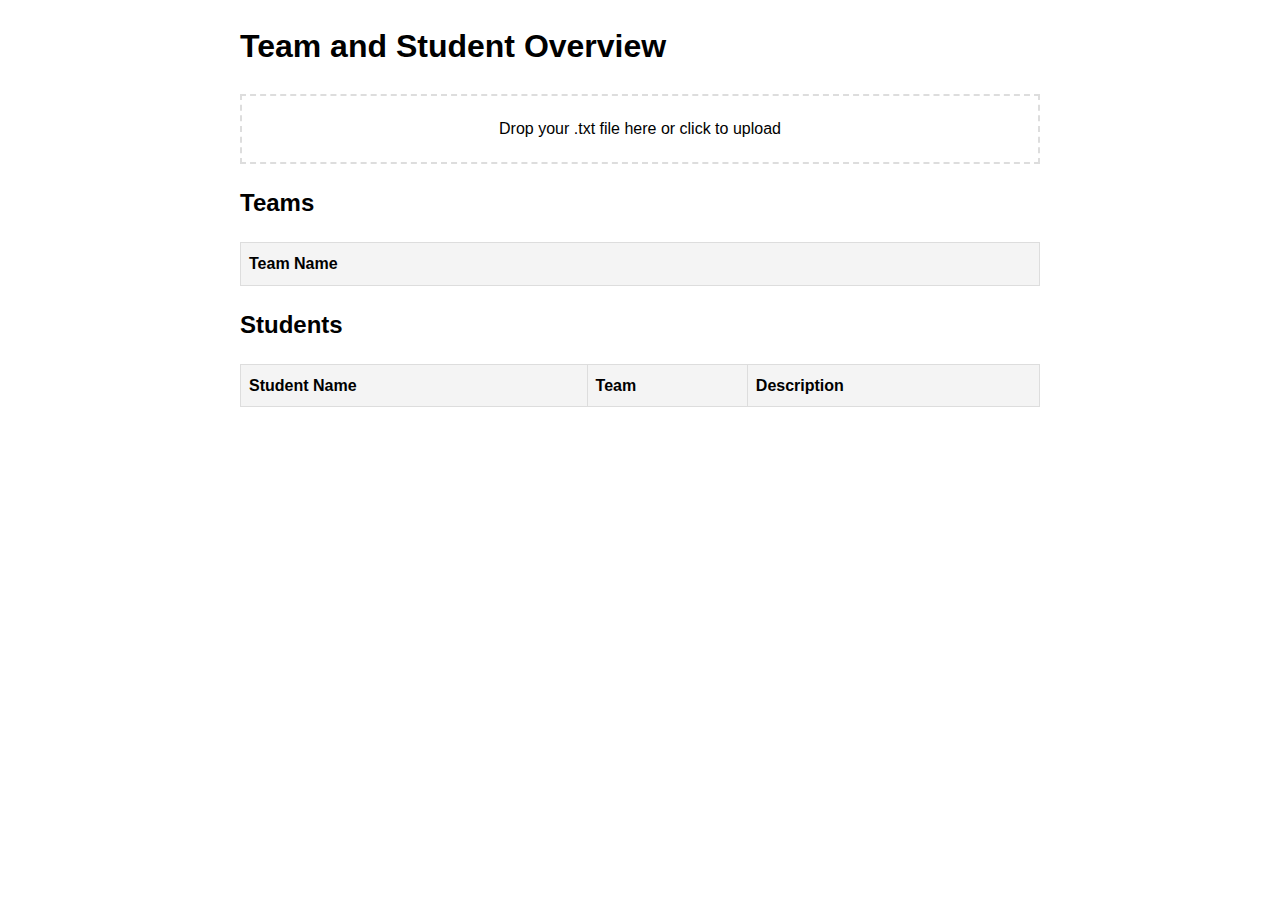
<file: Oppgave_uke1/index.html>
<!DOCTYPE html>
<html lang="en">
  <head>
    <meta charset="UTF-8" />
    <meta name="viewport" content="width=device-width, initial-scale=1.0" />
    <title>Team and Student Overview</title>
    <link rel="stylesheet" href="style.css" />
  </head>
  <body>
    <div class="container">
      <h1>Team and Student Overview</h1>
      <div id="dropZone">Drop your .txt file here or click to upload</div>
      <h2>Teams</h2>
      <table id="teamTable">
        <thead>
          <tr>
            <th>Team Name</th>
          </tr>
        </thead>
        <tbody></tbody>
      </table>
      <h2>Students</h2>
      <table id="studentTable">
        <thead>
          <tr>
            <th>Student Name</th>
            <th>Team</th>
            <th>Description</th>
          </tr>
        </thead>
        <tbody></tbody>
      </table>
    </div>

    <script src="app.js" />
  </body>
</html>
</file>
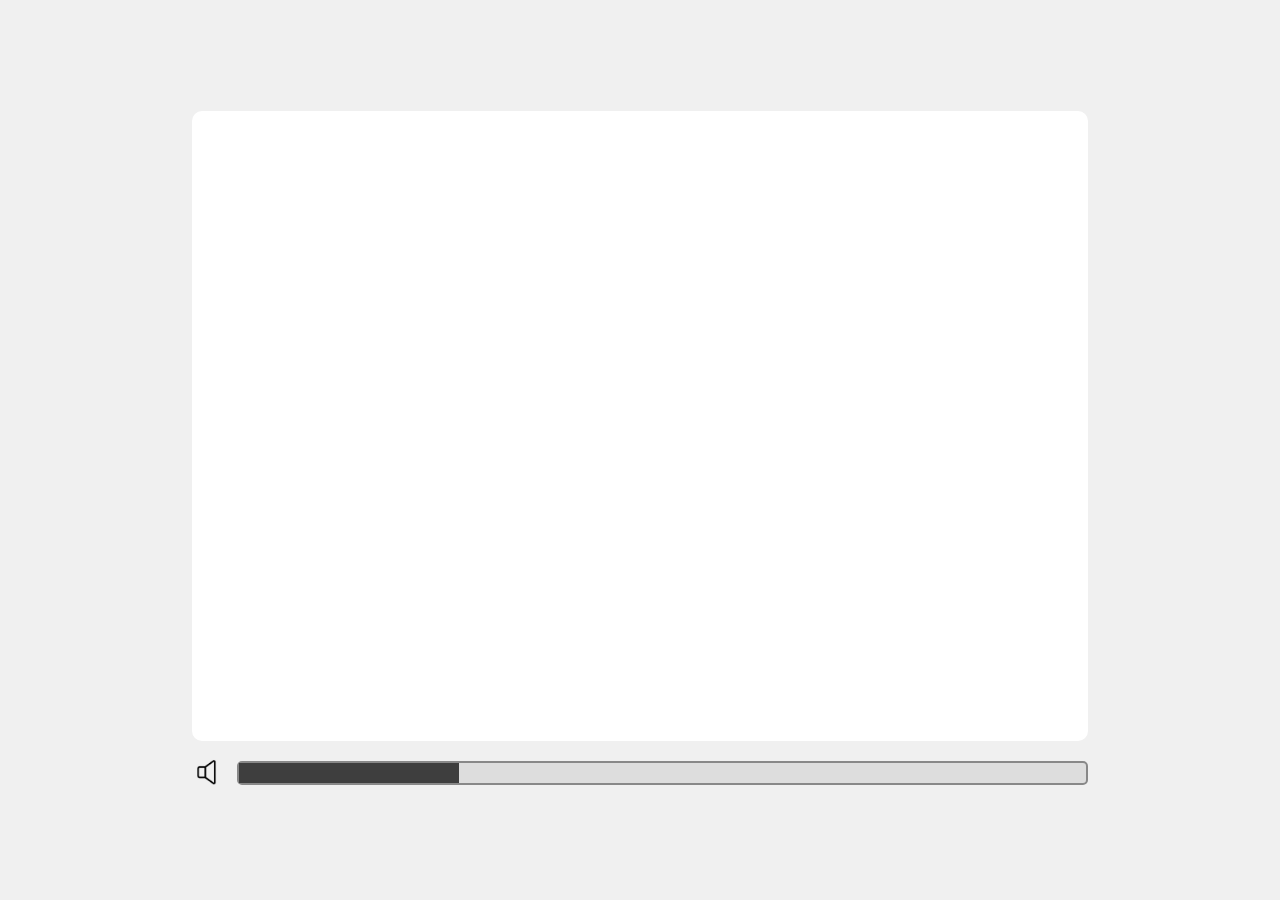
<file: volumeControl/index.html>
<!DOCTYPE html>
<html lang="en">
  <head>
    <meta charset="UTF-8" />
    <meta name="viewport" content="width=device-width, initial-scale=1.0" />
    <link rel="stylesheet" href="./style.css">
    <title>Volume Control</title>
  </head>
  <body>
   
    <div id="main"></div>
    <div class="volume">
      <img src="./images/volume.png" alt="volume-icon">
      <div id="volume-bar">
         <div id="volume-fill"></div>
       </div>
    </div>
    
    <script src="./app.js"></script>
  </body>
</html>
</file>
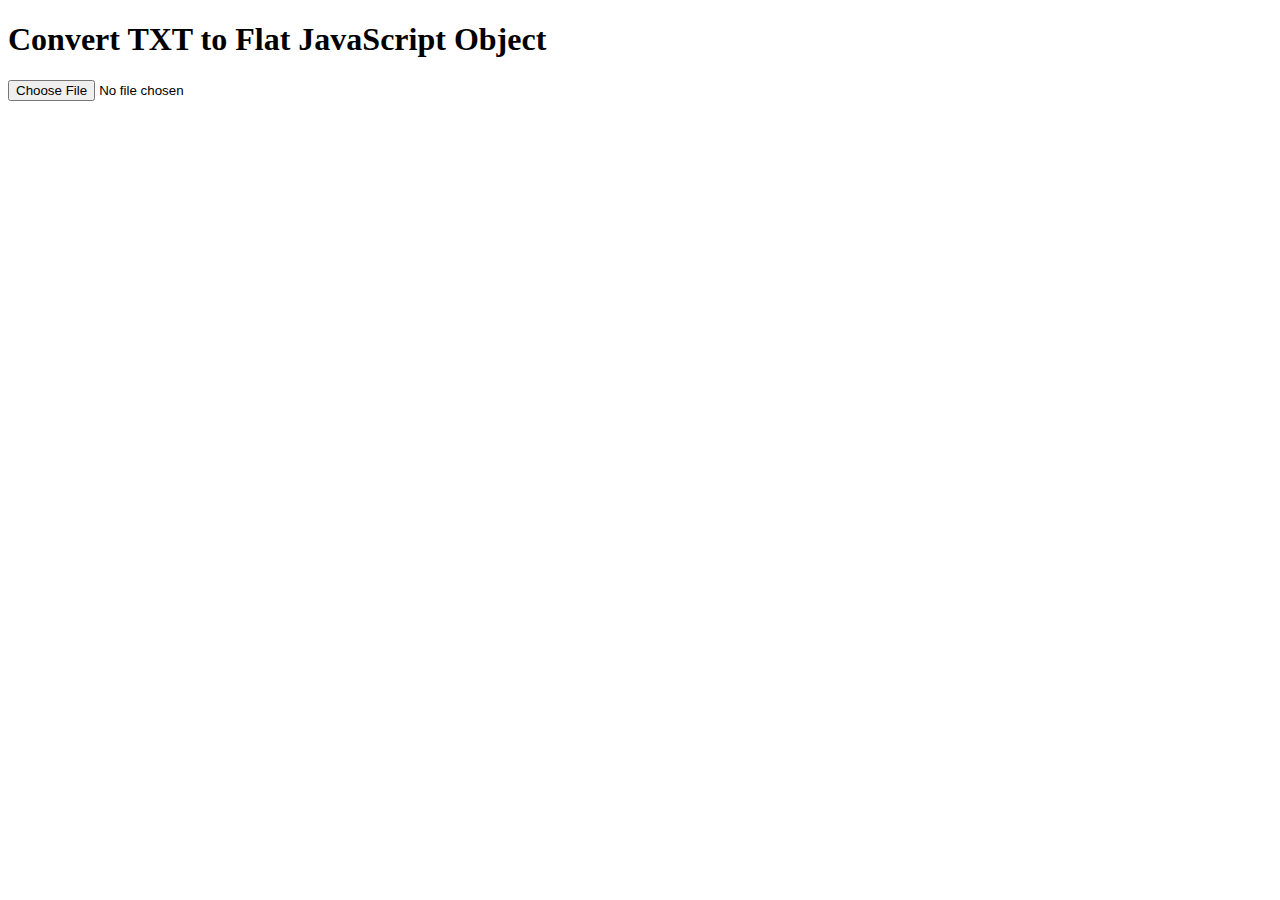
<file: Oppgave_uke1/sample.html>
<!DOCTYPE html>
<html lang="en">
  <head>
    <meta charset="UTF-8" />
    <meta name="viewport" content="width=device-width, initial-scale=1.0" />
    <title>TXT to Flat JavaScript Object</title>
  </head>
  <body>
    <h1>Convert TXT to Flat JavaScript Object</h1>
    <input type="file" id="fileInput" accept=".txt" />

    <script>
      // Kullanıcı dosya seçtiğinde çalışır
      document
        .getElementById("fileInput")
        .addEventListener("change", function (event) {
          const file = event.target.files[0];
          if (!file) {
            alert("Lütfen bir dosya seçin!");
            return;
          }

          // FileReader ile dosya içeriğini oku
          const reader = new FileReader();
          reader.onload = function (e) {
            const text = e.target.result; // Dosya içeriği
            const data = parseTxtToFlatObject(text); // İçeriği düz nesneye dönüştür
            // console.log(data); // Dönüştürülmüş nesneyi konsola yazdır
          };
          reader.readAsText(file);
        });

      // TXT içeriğini düz JavaScript nesnesine dönüştüren fonksiyon
      function parseTxtToFlatObject(text) {
        const result = []; // Düz yapıdaki veriler burada saklanacak
        const lines = text.split("\n");
        let currentTeam = ""; // Şu anda işlem gören takım adı
        //console.log(lines);
        lines.forEach((line) => {
          line = line.trim(); // Satır başındaki ve sonundaki boşlukları kaldır
          console.log(line);
          if (line.startsWith("Team")) {
            // Eğer satır bir takım başlığını temsil ediyorsa, mevcut takımı güncelle
            currentTeam = line;
          } else if (line) {
            // Eğer satır bir takım değilse ve boş değilse
            const [name, description] = line
              .split("\t")
              .filter(Boolean)
              .map((item) => item.trim());
            console.log(name, description, currentTeam);
            if (name && description) {
              result.push({ name, description, team: currentTeam }); // Her öğrenci bir nesne olarak eklenir
              console.log(result);
            }
          }
        });

        return result; // Düz yapıdaki verileri döndür
      }
    </script>
  </body>
</html>
</file>
<file: Oppgave_uke1/style.css>
body {
    font-family: Arial, sans-serif;
    margin: 20px;
    line-height: 1.6;
}
table {
    border-collapse: collapse;
    width: 100%;
    margin-bottom: 20px;
}
th, td {
    border: 1px solid #ddd;
    padding: 8px;
    text-align: left;
}
th {
    background-color: #f4f4f4;
}
.container {
    max-width: 800px;
    margin: 0 auto;
}
#dropZone {
    border: 2px dashed #ddd;
    padding: 20px;
    text-align: center;
    margin-bottom: 20px;
    cursor: pointer;
}
#dropZone.dragover {
    background-color: #f9f9f9;
}
</file>
<file: volumeControl/style.css>
* {
  margin: 0;
  padding: 0;
  box-sizing: border-box;
}
html,
body {
  height: 100%;
}
body {
  width: 100%;
  background-color: #f0f0f0;
  display: flex;
  flex-direction: column;
  gap: 15px;
  align-items: center;
  justify-content: center;
}
#main {
  border: 2px solid #ffffff;
  border-radius: 10px;
  width: 70%;
  height: 70%;
  background: #ffffff;
  position: relative;
}
.volume {
  width: 70%;
  display: flex;
  justify-content: space-between;
}
.volume img {
  width: 30px;
  mix-blend-mode: multiply;
}
#volume-bar {
  width: 95%;
  height: 24px;
  background-color: #ddd;
  border: 2px solid #888;
  border-radius: 5px;
  margin-top: 5px;
}
#volume-fill {
  height: 100%;
  width: 26%;
  background: #3e3e3e;
  transition: width 0.2s;
}
.icon {
   position: absolute;
   width: 55px;
   height: 45px;
   background-size: cover;
   cursor: pointer;
   opacity: 0;
   transition: opacity 0.6s ease-in-out;
 }
</file>
